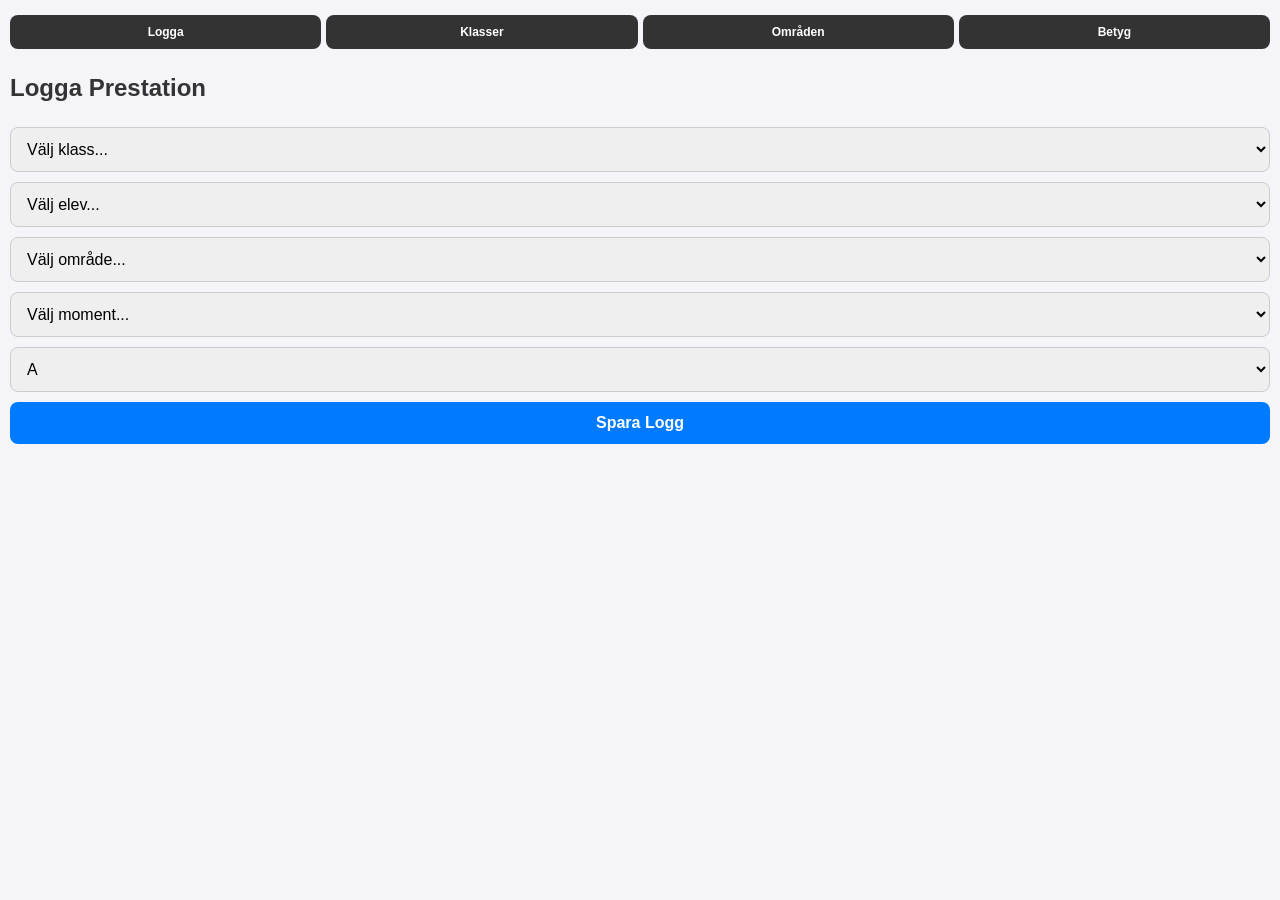
<file: index.html>
<!DOCTYPE html>
<html lang="sv">
<head>
    <meta charset="UTF-8">
    <meta name="viewport" content="width=device-width, initial-scale=1.0">
    <title>Idrottsloggen PRO</title>
    <style>
        body { font-family: -apple-system, BlinkMacSystemFont, "Segoe UI", Roboto, Helvetica, Arial, sans-serif; padding: 10px; margin: 0; background-color: #f4f4f9; }
        button { padding: 12px; margin: 5px 0; width: 100%; border: none; background: #007bff; color: white; border-radius: 8px; font-size: 16px; font-weight: bold; }
        select, input { padding: 12px; margin: 5px 0; width: 100%; border: 1px solid #ccc; border-radius: 8px; box-sizing: border-box; font-size: 16px; }
        nav { display: flex; gap: 5px; margin-bottom: 20px; }
        nav button { font-size: 12px; padding: 10px; background: #333; }
        section { display: none; } .active { display: block; }
        .card { border: 1px solid #ddd; padding: 15px; margin: 10px 0; border-radius: 10px; background: #fff; box-shadow: 0 2px 5px rgba(0,0,0,0.05); }
        h2 { color: #333; margin-top: 0; }
    </style>
</head>
<body>
    <nav>
        <button onclick="showSection('log-view')">Logga</button>
        <button onclick="showSection('class-view')">Klasser</button>
        <button onclick="showSection('settings-view')">Områden</button>
        <button onclick="showSection('stats-view')">Betyg</button>
    </nav>
    <main>
        <section id="log-view" class="active">
            <h2>Logga Prestation</h2>
            <select id="l-class" onchange="updateStudentDropdown()"><option value="">Välj klass...</option></select>
            <select id="l-student"><option value="">Välj elev...</option></select>
            <select id="l-area" onchange="updateMomentDropdown()"><option value="">Välj område...</option></select>
            <select id="l-moment"><option value="">Välj moment...</option></select>
            <select id="l-level"><option value="A">A</option><option value="C">C</option><option value="E">E</option><option value="F">F</option><option value="-">-</option></select>
            <button onclick="saveLog()">Spara Logg</button>
        </section>

        <section id="class-view">
            <h2>Hantera Klasser</h2>
            <input id="in-class" placeholder="Klassnamn...">
            <button onclick="addClass()">Lägg till klass</button>
            <div id="class-list"></div>
        </section>

        <section id="settings-view">
            <h2>Hantera Områden</h2>
            <input id="in-area" placeholder="Områdesnamn...">
            <button onclick="addArea()">Lägg till område</button>
            <div id="area-list"></div>
        </section>

        <section id="stats-view">
            <h2>Betygssammanställning</h2>
            <select id="s-class" onchange="updateStatsStudents()"><option value="">Välj klass...</option></select>
            <select id="s-student" onchange="renderReport()"><option value="">Välj elev...</option></select>
            <div id="final-report"></div>
        </section>
    </main>
    <script src="app.js"></script>
</body>
</html>
</file>
